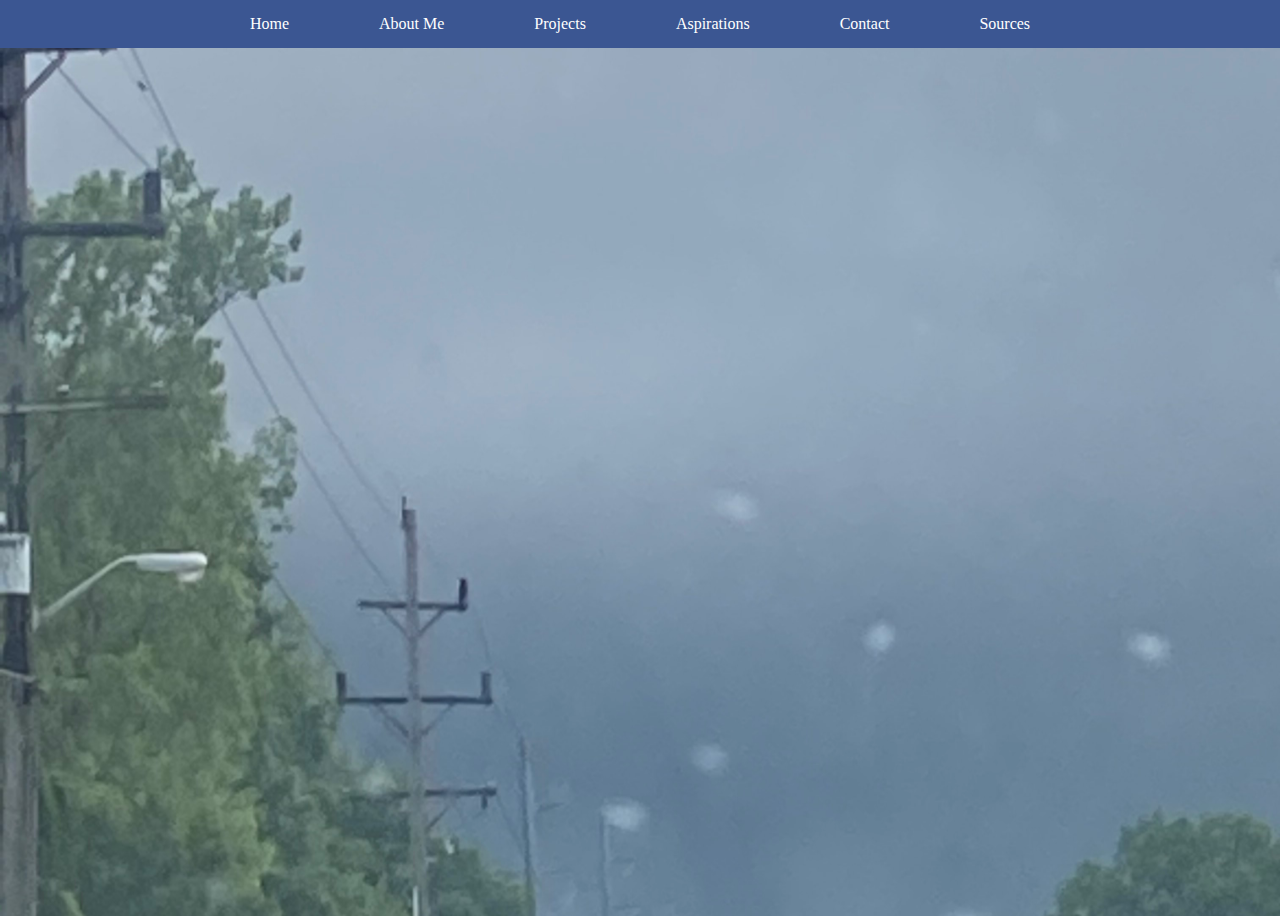
<file: index.html>
<!DOCTYPE html>
<html lang="en">
<head>
    <meta charset="UTF-8">
    <meta http-equiv="X-UA-Compatible" content="IE=edge">
    <meta name="viewport" content="width=device-width, initial-scale=1.0">
    <title>Yelena Zhou Portfolio</title>
    <link href="style.css" rel="stylesheet" type="text/css" />
    <script defer src="portfolio.js"></script>
</head>
<body>
    <nav class="navbar">
        <ul class="navbar-list">
            <li><a href="index.html">Home</a></li>
            <li><a href="About Me.html">About Me</a></li>
            <li><a href="projects.html">Projects</a></li>
            <li><a href="aspiration.html">Aspirations</a></li>
            <li><a href="contact.html">Contact</a></li>
            <li><a href="sources.html">Sources</a></li>
        </ul>
    </nav>
    <br>
    <!-- <div class="hidden-name">
        <h1 class="name">Hello, I'm Yelena Zhou.</h1>
        <h2 class="name2">Welcome to my portfolio.</h2>
    </div>   -->
    <div class="hidden-name">
        <h1 class="name">Hello, I'm Yelena Zhou.</h1>
        <!-- <h1 class="name1">jedkjwd</h1> -->
        <div class="name-2">
            <h2 class="name2" id="one">Welcome</h2>
            <h2 class="name2" id="two">to</h2>
            <h2 class="name2" id="three">my</h2>
            <h2 class="name2" id="four">portfolio.</h2>
        </div>
        <!-- <h2 class="name2">Welcome to my portfolio.</h2> -->
    </div>
</body>
</html>
</file>
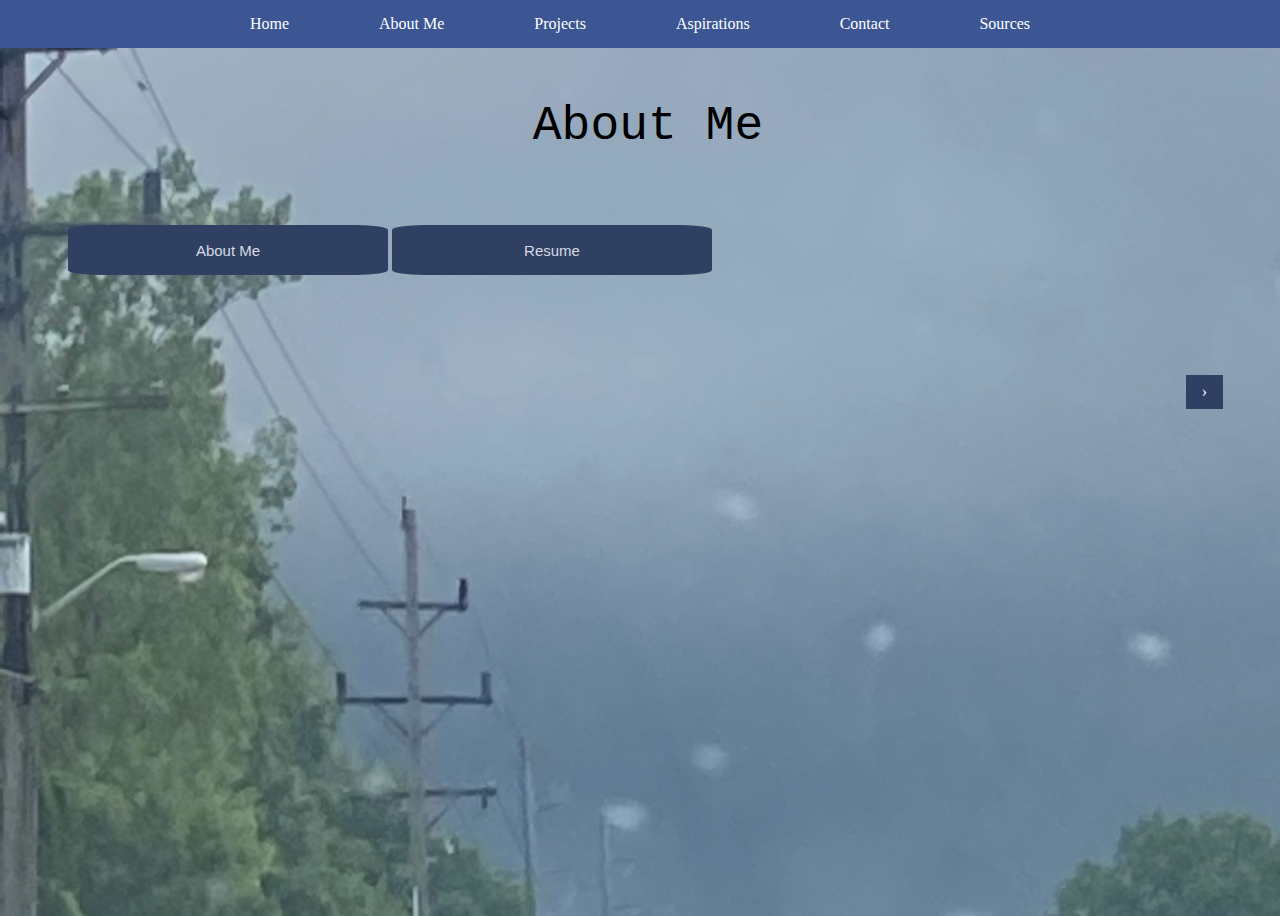
<file: About Me.html>
<!DOCTYPE html>
<html lang="en">
<head>
    <meta charset="UTF-8">
    <meta http-equiv="X-UA-Compatible" content="IE=edge">
    <meta name="viewport" content="width=device-width, initial-scale=1.0">
    <title>Yelena Zhou Portfolio</title>
    <link href="style.css" rel="stylesheet" type="text/css" />
    <script defer src="portfolio.js"></script>
</head>
<body>
    <nav class="navbar">
        <ul class="navbar-list">
            <li><a href="index.html">Home</a></li>
            <li><a href="About Me.html">About Me</a></li>
            <li><a href="projects.html">Projects</a></li>
            <li><a href="aspiration.html">Aspirations</a></li>
            <li><a href="contact.html">Contact</a></li> 
            <li><a href="sources.html">Sources</a></li>               
        </ul>
    </nav>
    <br>
    <h1 class="projects">About Me</h1>
    <div class="container">
        <img class="avatar" src="avatar.jpg" alt="a picture of me" width="300" height="350">
        <a class="next">&#8250;</a>
        <div class="button">
            <button class="button-1">About Me</button>
            <button class="button-2">Resume</button>
        </div>
        <h1 class="about">Hi, my name is Yelena Zhou. I’m a rising junior at Bloomington High School South. I’m interested in software development and also web design. I learned some HTML, CSS, and JavaScript this summer.
        </h1>
        <div class="resume">
            <ul><b>Activities</b>
                <li>Member of Student Council - 2023-24</li>
                <li>Member of Science Olympiad - 2023-24</li>
                <li>Member of Academic Super Bowl - 2023-24</li>
                <li>Member of Community Outreach Association - 2023-24</li>
            </ul>
            <ul><b>Awards</b>
                <li>Academic Super Bowl Area Contest Math Team - 3rd place - 2024</li>
                <li>Excellence in Honors Pre-calculus - 2023-24</li>
                <li>Excellence in Honors Algebra II - 2023-24</li>
                <!-- <li>Underclass Honor Roll 4.0 + GPA Five Trimesters 2023-24</li> -->
                <li>Panther Plus Awards: Achievement in Principles of Computing, Algebra II Honor, World History & Civilization, English-9, Algebra I, Biology- 2022-24</li>
                <!-- <li>Underclass Honor Roll 4.0 + GPA Two Trimesters 2022-23</li> -->
            </ul>
        </div>
        
    </div>
</body>
</html>
</file>
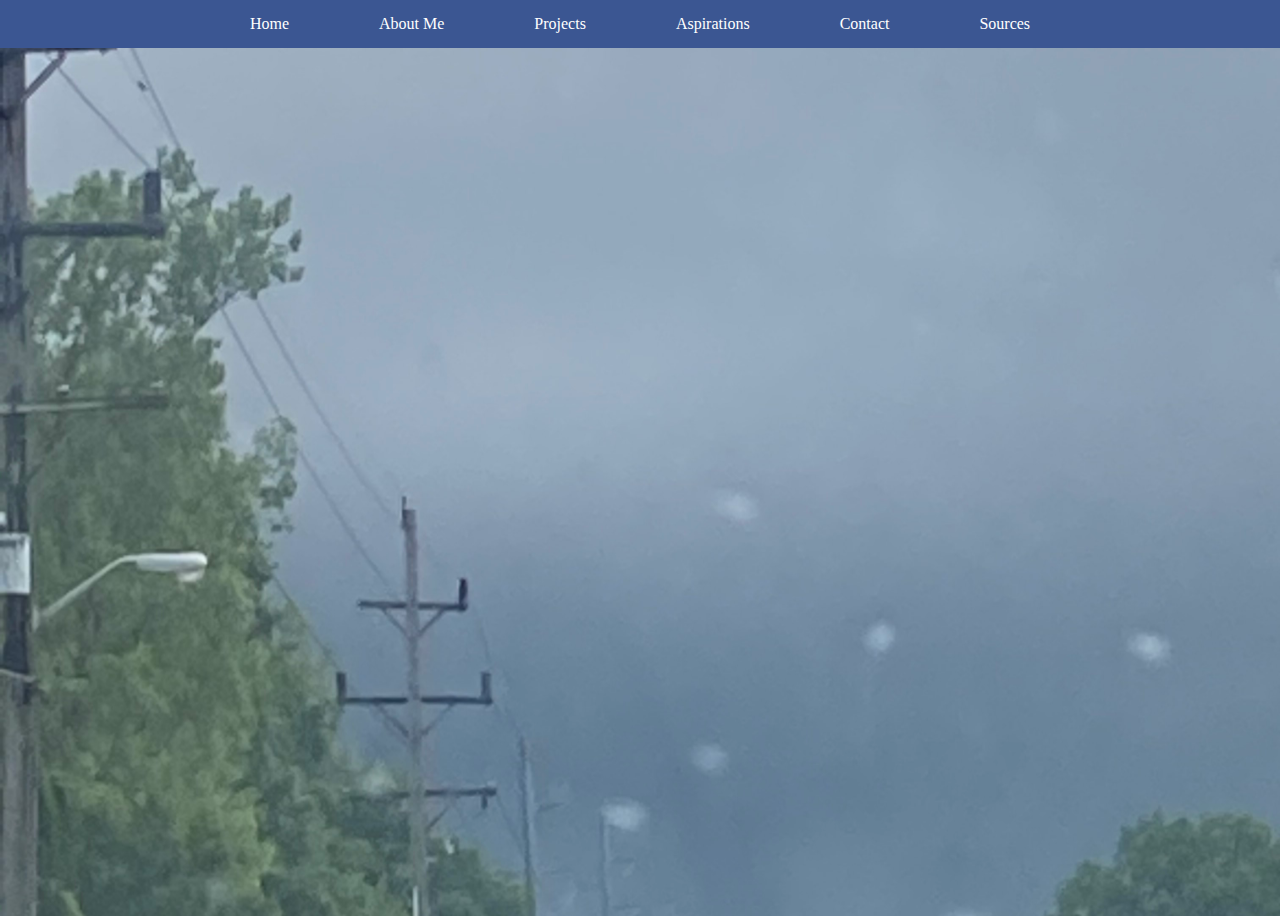
<file: home.html>
<!DOCTYPE html>
<html lang="en">
<head>
    <meta charset="UTF-8">
    <meta http-equiv="X-UA-Compatible" content="IE=edge">
    <meta name="viewport" content="width=device-width, initial-scale=1.0">
    <title>Yelena Zhou Portfolio</title>
    <link href="style.css" rel="stylesheet" type="text/css" />
    <script defer src="portfolio.js"></script>
</head>
<body>
    <nav class="navbar">
        <ul class="navbar-list">
            <li><a href="Home.html">Home</a></li>
            <li><a href="About Me.html">About Me</a></li>
            <li><a href="projects.html">Projects</a></li>
            <li><a href="aspiration.html">Aspirations</a></li>
            <li><a href="contact.html">Contact</a></li>
            <li><a href="sources.html">Sources</a></li>
        </ul>
    </nav>
    <br>
    <!-- <div class="hidden-name">
        <h1 class="name">Hello, I'm Yelena Zhou.</h1>
        <h2 class="name2">Welcome to my portfolio.</h2>
    </div>   -->
    <div class="hidden-name">
        <h1 class="name">Hello, I'm Yelena Zhou.</h1>
        <!-- <h1 class="name1">jedkjwd</h1> -->
        <div class="name-2">
            <h2 class="name2" id="one">Welcome</h2>
            <h2 class="name2" id="two">to</h2>
            <h2 class="name2" id="three">my</h2>
            <h2 class="name2" id="four">portfolio.</h2>
        </div>
        <!-- <h2 class="name2">Welcome to my portfolio.</h2> -->
    </div>
</body>
</html>
</file>
<file: style.css>
.navbar {
  /* full top space */
  width: 100%;
  background-color: #3b5692;
  position: fixed;
  top: 0;
  left: 0;
  /* tabs in middle */
  display: flex;
  /* tabs in middle */
  justify-content: center;
}

.navbar-list {
  /* get rid of bullet point */
  list-style: none;
  padding: 0;
  margin: 0;
  /* tabs on a same line */
  display: flex;
}

.navbar-list li {
  margin: 0 25px;
}

.navbar-list a {
  color: white;
  /* get rid of link underline */
  text-decoration: none;
  padding: 15px 20px;
  /* mkae nav bar big */
  display: block;
}

.navbar-list a:hover {
  background-color: #575757;
  border-radius: 4px;
}

.hidden-name {
  position: relative;
  display: flex;
  justify-content: center;
  align-items: center;
  height: 70vh;
}

.name {
  font-family: 'Courier New', Courier, monospace;
  font-size: 5rem;
  color: #333;
  position: absolute;
  opacity: 0;
  left: 50%;
  white-space: nowrap;
  transform: translateX(-50%) translateY(0px);
  animation: examplee 2s forwards;
  animation-delay: 1s;
} 

.name-2 {
  display: flex;
}

#one {
  animation: exampleOne 1s ease-in-out 2.6s forwards;
  /* visibility: hidden; */
}

#two {
  animation: exampleTwo 0.7s ease-in-out 3.2s forwards;
  /* visibility: hidden; */
}

#three {
  animation: exampleThree 0.7s ease-in-out 3.9s forwards;
  /* visibility: hidden; */
}

#four {
  animation: exampleFour 1s ease-in-out 4.5s forwards;
  /* visibility: hidden; */
}

.name2 {
  font-family: 'Courier New', Courier, monospace;
  position: absolute;
  top: 70%;
  left: 50%;
  white-space: nowrap;
  opacity: 0;
  /* transform: translateX(-50%) translateY(-20px); */
  /* transition: opacity 0.3s, transform 0.3s; */
  font-size: 3rem;
  color: #314338;
  animation: example 2s forwards;
  animation-delay: 7.3s;
}

/* @keyframes example {
  0% {
    visibility: visible;
    opacity: 0;
    transform: translateX(-50%) translateY(-20px);
  }
  100% {
    opacity: 1;
    transform: translateX(-50%) translateY(0);
  }
} */

@keyframes exampleOne {
  0% {
    opacity: 0;
    /* transform: translateX(-50%) translateY(-20px); */
    transform: translate(0px, -20px) scale(3);
  }
  100% {
    opacity: 1;
    /* transform: translateX(-50%) translateY(0px); */
    transform: translate(-350px, 0px);
  }
}

@keyframes exampleTwo {
  0% {
    opacity: 0;
    /* transform: translateX(-50%) translateY(-20px); */
    transform: translate(0px, -20px) scale(2.5);
  }
  100% {
    opacity: 1;
    /* transform: translateX(-50%) translateY(0px); */
    transform: translate(-120px, 0px);
  }
}

@keyframes exampleThree {
  0% {
    opacity: 0;
    /* transform: translateX(-50%) translateY(-20px); */
    transform: translate(0px, -20px) scale(2.5);
  }
  100% {
    opacity: 1;
    /* transform: translateX(-50%) translateY(0px); */
    transform: translate(-25px, 0px);
  }
}

@keyframes exampleFour {
  0% {
    opacity: 0;
    /* transform: translateX(-50%) translateY(-20px); */
    transform: translate(0px, -20px) scale(3);
  }
  100% {
    opacity: 1;
    /* transform: translateX(-50%) translateY(0px); */
    transform: translate(70px, 0px);
  }
}

/* @keyframes example1 {
  0% {
    opacity: 0;
    transform: rotate(0deg);
  }
  50% {
    opacity: 1;
    transform: rotate(180deg);
  }
  100% {
    opacity: 1;
    transform: rotate(360deg) translateX(-50%) translateY(0);
  }
} */

@keyframes examplee {
  0% {
    opacity: 0;
    transform: scale(0) translateX(-50%) translateY(0px);
  }
  50% {
    opacity: 1;
    transform: scale(0.6);
  }
  100% {
    opacity: 1;
    transform: scale(1) translateX(-50%) translateY(0px);
  }
}

/* html {
  background-image: url('1.jpeg');
  background-size: cover;
  background-position: center;
  background-repeat: no-repeat;
} */

body {
  background-image: url('1.jpeg');
  background-size: cover;
  background-position: center;
  background-repeat: no-repeat;
  width: 100vw;
  height: 100vh;
}

/* .container {
  display: flex;
  justify-content: space-between;
} */

.avatar {
  /* border-radius: 60%; */
  /* border: 5px solid rgb(19, 53, 79);
  box-shadow: 5px 5px 5px rgb(42, 23, 83); */

  /* add a transparent border */
  border: 5px solid transparent;
  /* white background ensures the image area clean and white, gradient background gives the border */
  background: linear-gradient(white, white), radial-gradient(circle at top left, #8f4a55, #302d64);
  /* background start from border box, gradient starts from outer edge of border */
  background-origin: border-box;
  /* white background only appears where image displayed, making gradient border visible */
  background-clip: content-box, border-box;

  opacity: 0;
  transform: translateY(-20px);
  animation: example2 1s forwards;
  animation-delay: 0.6s;
}

.avatar {
  position: absolute;
  top: 170px;
  right: 90px;
  z-index: -1;
}


.next {
  text-decoration: none;
  /* display: inline-block; */
  padding: 8px 16px;
  background-color: #2f4062;
  color: white;
  float: right;
  margin-right: 65px;
  margin-top: 150px;
  display: block;
}

.next:hover {
  background-color: #5b6b7c;
  color: black;
}

button {
  height: 50px;
  width: 25%;
  display: inline-block;
  font-size: 15px;
  margin-left: 80px;
  margin: 0px;
  padding: 0px;
  border: 0px;
  color:#d5dae4;
  background-color: #2f4062;
  transition: transform 0.3s;
  border-radius: 10%;
}

.button-1 {
  margin-left: 60px;
}

button:hover {
  background-color: #5b6b7c;
  transform: scale(1.1);
}

.about,
.resume {
  font-family: cursive;
  font-size: 1.8rem;
  font-weight: 200;
  display: flex;
  justify-content: center;
  align-items: center;
  height: 30vh;
  margin-left: 70px;
  width: 50%;
  margin-top: 60px;
  opacity: 0;
  transform: translateY(-20px);
  animation: example2 1s forwards;
  animation-delay: 0.4s;
}

.resume {
  color: rgb(1, 1, 1);
  display: none;
  background-color: rgba(110, 113, 154, 0.5);
  height: 660px;
  position: relative;
  z-index: -1;
}

.about {
  background-color: rgba(110, 113, 154, 0.5);
  height: 220px;
  width: 620px;
}

@keyframes example2 {
  0% {
    opacity: 0;
    transform: translateY(-20px);
  }
  100% {
    opacity: 1;
    transform: translateY(0);
  }
}

.caption {
  font-size: 20px;
  margin-left: 0px;
}

.date {
  margin-left: 0px;
}

/* .adventure-pic {
  margin-left: 30px;
} */

.projects {
  font-family: 'Courier New', Courier, monospace;
  font-size: 3rem;
  font-weight: 200;
  display: flex;
  justify-content: center;
  align-items: center;
  height: 15vh;
  transition: transform 0.3s;
  animation: rotate 1s 0.6s linear 2;
}

@keyframes rotate {
  0% {
    font-weight: bold;
    transform: rotate(0deg) translateX(0);
  }
  50% {
    transform: rotate(15deg) translateX(100px);
  }
  100% {
    font-weight: bold;
    transform: rotate(-16deg) translateX(0);
  }
}

.projects:hover {
  font-weight: bold;
  /* transition: transform 0.3s;
  animation: rotate 1s linear 0.1s; */
}

.lang {
  display: flex;
  align-items: center;
  justify-content: space-evenly;
  transition: transform 0.3s;
  animation: translate 5s 0.7s linear infinite;
}

@keyframes translate {
  0% {
    transform: translateX(0px, 0px) scale(1.05);
  }
  20% {
    transform: translate(40px, 0px) scale(1);
  }
  50% {
    transform: translate(80px, 0px) scale(1.05);
  }
  70% {
    transform: translate(40px, 0px) scale(1);
  }
  100% {
    transform: translate(0px, 0px) scale(1.05);
  }
}

.all-projects {
  display: flex;
  padding: 10px;
  justify-content: space-evenly;
  align-items: center;
  text-align: center;
}

.project-1 {
  /* padding: 10px; */
  /* border: 3px solid rgb(125, 116, 185); */
  background-color: #d2daf4;
  box-shadow: 6px 6px 6px rgb(37, 65, 96);
  opacity: 0;
  transform: translateY(-20px);
  animation: example2 1s 1.2s forwards;
}

#project1 {
  width: 350px;
  height: 360px;
  background-color: #d2daf4;
  box-shadow: 6px 6px 6px rgb(37, 65, 96);
  transition: transform 0.3s;
}

#project1:hover {
  transform: scale(1.1);
}

.project-2 {
  /* padding: 45px; */
  /* border: 3px solid rgb(187, 144, 212); */
  background-color: rgb(232, 199, 239);
  box-shadow: 6px 6px 6px rgb(103, 76, 76);
  transition: transform 0.3s;
  opacity: 0;
  transform: translateY(-20px);
  animation: example2 1s forwards;
  animation-delay: 0.9s;
}

.project-3 {
  /* padding: 10px; */
  /* border: 3px solid rgb(215, 135, 172); */
  background-color: rgb(213, 199, 229);
  box-shadow: 6px 6px 6px rgb(75, 48, 76);
  transition: transform 0.3s;
  opacity: 0;
  transform: translateY(-20px);
  animation: example2 1s forwards;
  animation-delay: 1.6s;
}

.project-3:hover {
  transform: scale(1.07);
}

.aspiration {
  font-family:'Courier New', Courier, monospace;
  font-size: 3rem;
  font-weight: 300;
  display: flex;
  justify-content: center;
  align-items: center;
  height: 25vh;
  transition: transform 0.4s;
}

.aspiration:hover {
  font-weight: 550;
  transform: scale(1.2);
}

.shape {
  display: flex;
  justify-content: center;
  align-items: center;
  /* text-align: center; */
  color: white;
  font-size: 20px;
  /* font-weight: bold; */
  margin-left: 250px;
  box-shadow: 5px 5px 5px rgb(22, 61, 107);
  
}

.rectangle {
  width: 700px;
  height: 300px;
  background-color: #8499b2;
  opacity: 0;
  transform: translateX(-20px);
  animation: example3 1s forwards;
  animation-delay: 0.4s;
  animation-timing-function: ease-in-out;
}

.future {
  text-align: center;
  font-size: 25px;
  font-family: cursive;
  line-height: 2;
  margin-left: 10px;
  margin-right: 10px;
  margin-top: 38px;
  transition: transform 0.4s;
}

.future:hover {
  transform: scale(1.2);
}

@keyframes example3 {
  0% {
    opacity: 0;
    transform: translateX(-20px);
  }
  100% {
    opacity: 1;
    transform: translateX(0);
  }
  
}

.contact {
  font-family:'Courier New', Courier, monospace;
  font-size: 3rem;
  font-weight: 300;
  display: flex;
  justify-content: center;
  align-items: center;
  height: 25vh;
  animation: move1 3s linear 1s 2;
}

@keyframes move1 {
  0% {
    transform: translateX(0);
  }
  20% {
    transform: translateX(-50px);
  }
  50% {
    transform: translateX(50px);
  }
  100% {
    transform: translateX(0);
  }
}

.all-contacts {
  display: flex;
  justify-content: space-evenly;
}

.phone {
  display: flex;
  justify-content: center;
  opacity: 0;
  transform: translateY(-20px);
  animation: example2 1s forwards;
  animation-delay: 0.8s;
}

.phone-icon {
  border-radius: 10%;
  transition: transform 0.3s;
}

.phone-icon:hover {
  transform: scale(1.1);
}

.gmail {
  display: flex;
  justify-content: center;
  opacity: 0;
  transform: translateY(-20px);
  animation: example2 1s forwards;
  animation-delay: 1s;
}

.gmail-logo {
  border-radius: 10%;
  transition: transform 0.3s;
}

.gmail-logo:hover {
  transform: scale(1.1);
}

.github {
  opacity: 0;
  transform: translateY(-20px);
  animation: example2 1s forwards;
  animation-delay: 0.4s;
}

#github {
  transition: transform 0.3s;
}

#github:hover {
  transform: scale(1.2);
  background-color: #a8b9cb;
}


.linkedin {
  opacity: 0;
  transform: translateY(-20px);
  animation: example2 1s forwards;
  animation-delay: 0.6s;
}

#linkedin {
  transition: transform 0.3s;
}

#linkedin:hover {
  transform: scale(1.2);
  background-color: #a8b9cb;
}

.sources {
  font-size: 20px;
  font-family: 'Gill Sans', 'Gill Sans MT', Calibri, 'Trebuchet MS', sans-serif;
  line-height: 2.5;
  margin-left: 10px;
  margin-right: 30px;
  background-color: rgba(110, 113, 154, 0.5);
  width: 1220px;
  opacity: 0;
  transform: translateX(-50px);
  animation: example3 1.5s forwards;
  animation-delay: 0.5s;
  animation-timing-function: ease-in-out;
  position: relative;
  z-index: -1;
}

.source {
  font-family: 'Courier New', Courier, monospace;
  font-size: 3rem;
  font-weight: 200;
  display: flex;
  justify-content: center;
  align-items: center;
  height: 15vh;
  margin-right: 80px;
}

.statement {
  text-align: center;
}

/* .name1 {
  display: none;
} */

.input {
  font-size: 20px;
  align-items: center;
  justify-content: center;
  margin-left: 40%;
}

.send {
  margin-left: 37.5%;
}

.inputinfo {
  line-height: 2.6;
  opacity: 0;
  transition: transform 0.3s;
  animation: example2 1s 1.3s forwards;
}
</file>
